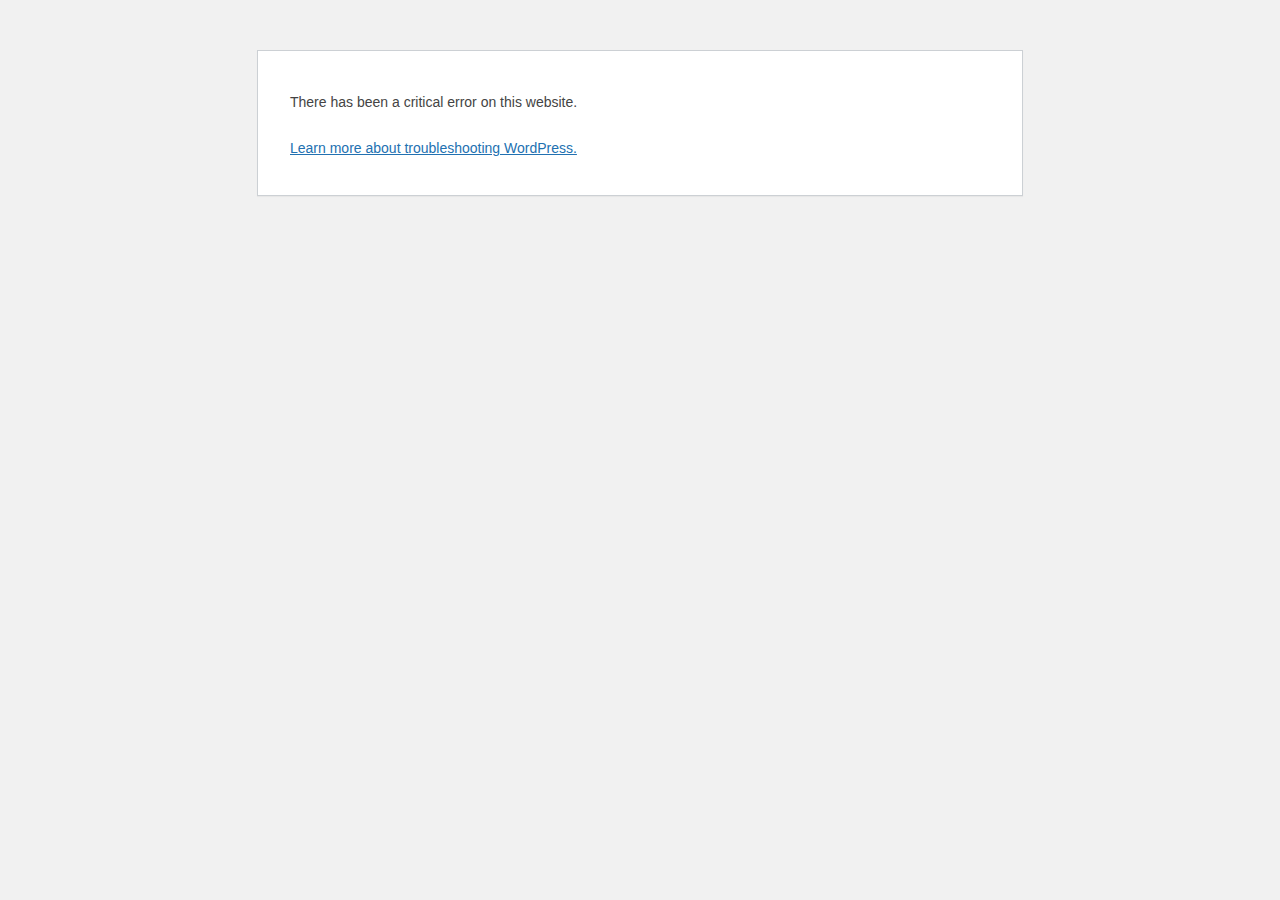
<file: css/owl.video.play.html>
<!DOCTYPE html>
<html lang="en-US">
<head>
	<meta http-equiv="Content-Type" content="text/html; charset=UTF-8" />
	<meta name="viewport" content="width=device-width">
		<meta name='robots' content='max-image-preview:large, noindex, follow' />
	<title>WordPress &rsaquo; Error</title>
	<style type="text/css">
		html {
			background: #f1f1f1;
		}
		body {
			background: #fff;
			border: 1px solid #ccd0d4;
			color: #444;
			font-family: -apple-system, BlinkMacSystemFont, "Segoe UI", Roboto, Oxygen-Sans, Ubuntu, Cantarell, "Helvetica Neue", sans-serif;
			margin: 2em auto;
			padding: 1em 2em;
			max-width: 700px;
			-webkit-box-shadow: 0 1px 1px rgba(0, 0, 0, .04);
			box-shadow: 0 1px 1px rgba(0, 0, 0, .04);
		}
		h1 {
			border-bottom: 1px solid #dadada;
			clear: both;
			color: #666;
			font-size: 24px;
			margin: 30px 0 0 0;
			padding: 0;
			padding-bottom: 7px;
		}
		#error-page {
			margin-top: 50px;
		}
		#error-page p,
		#error-page .wp-die-message {
			font-size: 14px;
			line-height: 1.5;
			margin: 25px 0 20px;
		}
		#error-page code {
			font-family: Consolas, Monaco, monospace;
		}
		ul li {
			margin-bottom: 10px;
			font-size: 14px ;
		}
		a {
			color: #2271b1;
		}
		a:hover,
		a:active {
			color: #135e96;
		}
		a:focus {
			color: #043959;
			box-shadow: 0 0 0 2px #2271b1;
			outline: 2px solid transparent;
		}
		.button {
			background: #f3f5f6;
			border: 1px solid #016087;
			color: #016087;
			display: inline-block;
			text-decoration: none;
			font-size: 13px;
			line-height: 2;
			height: 28px;
			margin: 0;
			padding: 0 10px 1px;
			cursor: pointer;
			-webkit-border-radius: 3px;
			-webkit-appearance: none;
			border-radius: 3px;
			white-space: nowrap;
			-webkit-box-sizing: border-box;
			-moz-box-sizing:    border-box;
			box-sizing:         border-box;

			vertical-align: top;
		}

		.button.button-large {
			line-height: 2.30769231;
			min-height: 32px;
			padding: 0 12px;
		}

		.button:hover,
		.button:focus {
			background: #f1f1f1;
		}

		.button:focus {
			background: #f3f5f6;
			border-color: #007cba;
			-webkit-box-shadow: 0 0 0 1px #007cba;
			box-shadow: 0 0 0 1px #007cba;
			color: #016087;
			outline: 2px solid transparent;
			outline-offset: 0;
		}

		.button:active {
			background: #f3f5f6;
			border-color: #7e8993;
			-webkit-box-shadow: none;
			box-shadow: none;
		}

			</style>
</head>
<body id="error-page">
	<div class="wp-die-message"><p>There has been a critical error on this website.</p><p><a href="https://wordpress.org/documentation/article/faq-troubleshooting/">Learn more about troubleshooting WordPress.</a></p></div></body>
</html>
</file>
